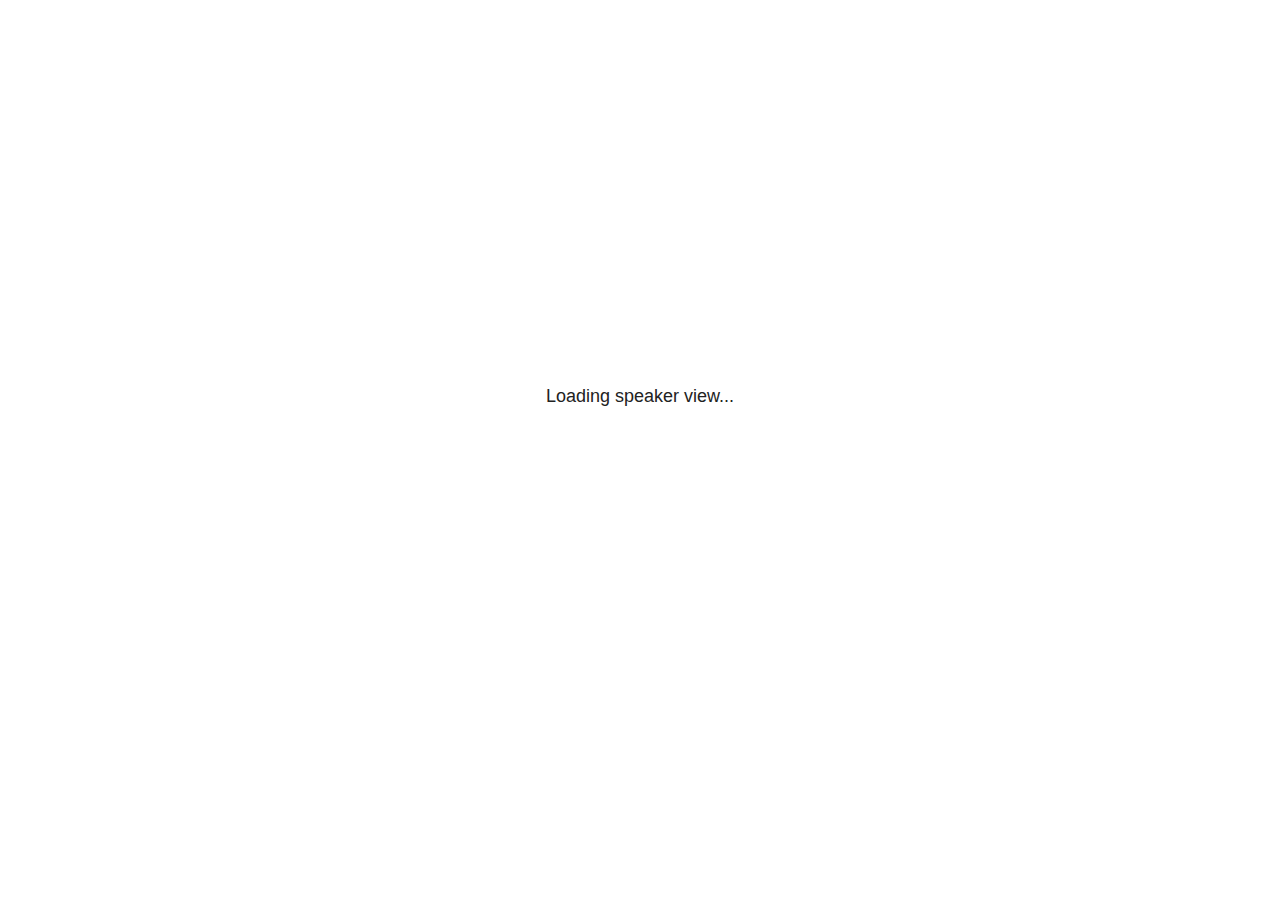
<file: slides/plugin/notes/notes.html>
<!doctype html>
<html lang="en">
	<head>
		<meta charset="utf-8">

		<title>reveal.js - Slide Notes</title>

		<style>
			body {
				font-family: Helvetica;
				font-size: 18px;
			}

			#current-slide,
			#upcoming-slide,
			#speaker-controls {
				padding: 6px;
				box-sizing: border-box;
				-moz-box-sizing: border-box;
			}

			#current-slide iframe,
			#upcoming-slide iframe {
				width: 100%;
				height: 100%;
				border: 1px solid #ddd;
			}

			#current-slide .label,
			#upcoming-slide .label {
				position: absolute;
				top: 10px;
				left: 10px;
				z-index: 2;
			}

			#connection-status {
				position: absolute;
				top: 0;
				left: 0;
				width: 100%;
				height: 100%;
				z-index: 20;
				padding: 30% 20% 20% 20%;
				font-size: 18px;
				color: #222;
				background: #fff;
				text-align: center;
				box-sizing: border-box;
				line-height: 1.4;
			}

			.overlay-element {
				height: 34px;
				line-height: 34px;
				padding: 0 10px;
				text-shadow: none;
				background: rgba( 220, 220, 220, 0.8 );
				color: #222;
				font-size: 14px;
			}

			.overlay-element.interactive:hover {
				background: rgba( 220, 220, 220, 1 );
			}

			#current-slide {
				position: absolute;
				width: 60%;
				height: 100%;
				top: 0;
				left: 0;
				padding-right: 0;
			}

			#upcoming-slide {
				position: absolute;
				width: 40%;
				height: 40%;
				right: 0;
				top: 0;
			}

			/* Speaker controls */
			#speaker-controls {
				position: absolute;
				top: 40%;
				right: 0;
				width: 40%;
				height: 60%;
				overflow: auto;
				font-size: 18px;
			}

				.speaker-controls-time.hidden,
				.speaker-controls-notes.hidden {
					display: none;
				}

				.speaker-controls-time .label,
				.speaker-controls-pace .label,
				.speaker-controls-notes .label {
					text-transform: uppercase;
					font-weight: normal;
					font-size: 0.66em;
					color: #666;
					margin: 0;
				}

				.speaker-controls-time, .speaker-controls-pace {
					border-bottom: 1px solid rgba( 200, 200, 200, 0.5 );
					margin-bottom: 10px;
					padding: 10px 16px;
					padding-bottom: 20px;
					cursor: pointer;
				}

				.speaker-controls-time .reset-button {
					opacity: 0;
					float: right;
					color: #666;
					text-decoration: none;
				}
				.speaker-controls-time:hover .reset-button {
					opacity: 1;
				}

				.speaker-controls-time .timer,
				.speaker-controls-time .clock {
					width: 50%;
				}

				.speaker-controls-time .timer,
				.speaker-controls-time .clock,
				.speaker-controls-time .pacing .hours-value,
				.speaker-controls-time .pacing .minutes-value,
				.speaker-controls-time .pacing .seconds-value {
					font-size: 1.9em;
				}

				.speaker-controls-time .timer {
					float: left;
				}

				.speaker-controls-time .clock {
					float: right;
					text-align: right;
				}

				.speaker-controls-time span.mute {
					opacity: 0.3;
				}

				.speaker-controls-time .pacing-title {
					margin-top: 5px;
				}

				.speaker-controls-time .pacing.ahead {
					color: blue;
				}

				.speaker-controls-time .pacing.on-track {
					color: green;
				}

				.speaker-controls-time .pacing.behind {
					color: red;
				}

				.speaker-controls-notes {
					padding: 10px 16px;
				}

				.speaker-controls-notes .value {
					margin-top: 5px;
					line-height: 1.4;
					font-size: 1.2em;
				}

			/* Layout selector */
			#speaker-layout {
				position: absolute;
				top: 10px;
				right: 10px;
				color: #222;
				z-index: 10;
			}
				#speaker-layout select {
					position: absolute;
					width: 100%;
					height: 100%;
					top: 0;
					left: 0;
					border: 0;
					box-shadow: 0;
					cursor: pointer;
					opacity: 0;

					font-size: 1em;
					background-color: transparent;

					-moz-appearance: none;
					-webkit-appearance: none;
					-webkit-tap-highlight-color: rgba(0, 0, 0, 0);
				}

				#speaker-layout select:focus {
					outline: none;
					box-shadow: none;
				}

			.clear {
				clear: both;
			}

			/* Speaker layout: Wide */
			body[data-speaker-layout="wide"] #current-slide,
			body[data-speaker-layout="wide"] #upcoming-slide {
				width: 50%;
				height: 45%;
				padding: 6px;
			}

			body[data-speaker-layout="wide"] #current-slide {
				top: 0;
				left: 0;
			}

			body[data-speaker-layout="wide"] #upcoming-slide {
				top: 0;
				left: 50%;
			}

			body[data-speaker-layout="wide"] #speaker-controls {
				top: 45%;
				left: 0;
				width: 100%;
				height: 50%;
				font-size: 1.25em;
			}

			/* Speaker layout: Tall */
			body[data-speaker-layout="tall"] #current-slide,
			body[data-speaker-layout="tall"] #upcoming-slide {
				width: 45%;
				height: 50%;
				padding: 6px;
			}

			body[data-speaker-layout="tall"] #current-slide {
				top: 0;
				left: 0;
			}

			body[data-speaker-layout="tall"] #upcoming-slide {
				top: 50%;
				left: 0;
			}

			body[data-speaker-layout="tall"] #speaker-controls {
				padding-top: 40px;
				top: 0;
				left: 45%;
				width: 55%;
				height: 100%;
				font-size: 1.25em;
			}

			/* Speaker layout: Notes only */
			body[data-speaker-layout="notes-only"] #current-slide,
			body[data-speaker-layout="notes-only"] #upcoming-slide {
				display: none;
			}

			body[data-speaker-layout="notes-only"] #speaker-controls {
				padding-top: 40px;
				top: 0;
				left: 0;
				width: 100%;
				height: 100%;
				font-size: 1.25em;
			}

			@media screen and (max-width: 1080px) {
				body[data-speaker-layout="default"] #speaker-controls {
					font-size: 16px;
				}
			}

			@media screen and (max-width: 900px) {
				body[data-speaker-layout="default"] #speaker-controls {
					font-size: 14px;
				}
			}

			@media screen and (max-width: 800px) {
				body[data-speaker-layout="default"] #speaker-controls {
					font-size: 12px;
				}
			}

		</style>
	</head>

	<body>

		<div id="connection-status">Loading speaker view...</div>

		<div id="current-slide"></div>
		<div id="upcoming-slide"><span class="overlay-element label">Upcoming</span></div>
		<div id="speaker-controls">
			<div class="speaker-controls-time">
				<h4 class="label">Time <span class="reset-button">Click to Reset</span></h4>
				<div class="clock">
					<span class="clock-value">0:00 AM</span>
				</div>
				<div class="timer">
					<span class="hours-value">00</span><span class="minutes-value">:00</span><span class="seconds-value">:00</span>
				</div>
				<div class="clear"></div>

				<h4 class="label pacing-title" style="display: none">Pacing – Time to finish current slide</h4>
				<div class="pacing" style="display: none">
					<span class="hours-value">00</span><span class="minutes-value">:00</span><span class="seconds-value">:00</span>
				</div>
			</div>

			<div class="speaker-controls-notes hidden">
				<h4 class="label">Notes</h4>
				<div class="value"></div>
			</div>
		</div>
		<div id="speaker-layout" class="overlay-element interactive">
			<span class="speaker-layout-label"></span>
			<select class="speaker-layout-dropdown"></select>
		</div>

		<script src="../../plugin/markdown/marked.js"></script>
		<script>

			(function() {

				var notes,
					notesValue,
					currentState,
					currentSlide,
					upcomingSlide,
					layoutLabel,
					layoutDropdown,
					connected = false;

				var SPEAKER_LAYOUTS = {
					'default': 'Default',
					'wide': 'Wide',
					'tall': 'Tall',
					'notes-only': 'Notes only'
				};

				setupLayout();

				var connectionStatus = document.querySelector( '#connection-status' );
				var connectionTimeout = setTimeout( function() {
					connectionStatus.innerHTML = 'Error connecting to main window.<br>Please try closing and reopening the speaker view.';
				}, 5000 );

				window.addEventListener( 'message', function( event ) {

					clearTimeout( connectionTimeout );
					connectionStatus.style.display = 'none';

					var data = JSON.parse( event.data );

					// The overview mode is only useful to the reveal.js instance
					// where navigation occurs so we don't sync it
					if( data.state ) delete data.state.overview;

					// Messages sent by the notes plugin inside of the main window
					if( data && data.namespace === 'reveal-notes' ) {
						if( data.type === 'connect' ) {
							handleConnectMessage( data );
						}
						else if( data.type === 'state' ) {
							handleStateMessage( data );
						}
					}
					// Messages sent by the reveal.js inside of the current slide preview
					else if( data && data.namespace === 'reveal' ) {
						if( /ready/.test( data.eventName ) ) {
							// Send a message back to notify that the handshake is complete
							window.opener.postMessage( JSON.stringify({ namespace: 'reveal-notes', type: 'connected'} ), '*' );
						}
						else if( /slidechanged|fragmentshown|fragmenthidden|paused|resumed/.test( data.eventName ) && currentState !== JSON.stringify( data.state ) ) {

							window.opener.postMessage( JSON.stringify({ method: 'setState', args: [ data.state ]} ), '*' );

						}
					}

				} );

				/**
				 * Called when the main window is trying to establish a
				 * connection.
				 */
				function handleConnectMessage( data ) {

					if( connected === false ) {
						connected = true;

						setupIframes( data );
						setupKeyboard();
						setupNotes();
						setupTimer();
					}

				}

				/**
				 * Called when the main window sends an updated state.
				 */
				function handleStateMessage( data ) {

					// Store the most recently set state to avoid circular loops
					// applying the same state
					currentState = JSON.stringify( data.state );

					// No need for updating the notes in case of fragment changes
					if ( data.notes ) {
						notes.classList.remove( 'hidden' );
						notesValue.style.whiteSpace = data.whitespace;
						if( data.markdown ) {
							notesValue.innerHTML = marked( data.notes );
						}
						else {
							notesValue.innerHTML = data.notes;
						}
					}
					else {
						notes.classList.add( 'hidden' );
					}

					// Update the note slides
					currentSlide.contentWindow.postMessage( JSON.stringify({ method: 'setState', args: [ data.state ] }), '*' );
					upcomingSlide.contentWindow.postMessage( JSON.stringify({ method: 'setState', args: [ data.state ] }), '*' );
					upcomingSlide.contentWindow.postMessage( JSON.stringify({ method: 'next' }), '*' );

				}

				// Limit to max one state update per X ms
				handleStateMessage = debounce( handleStateMessage, 200 );

				/**
				 * Forward keyboard events to the current slide window.
				 * This enables keyboard events to work even if focus
				 * isn't set on the current slide iframe.
				 *
				 * Block F5 default handling, it reloads and disconnects
				 * the speaker notes window.
				 */
				function setupKeyboard() {

					document.addEventListener( 'keydown', function( event ) {
						if( event.keyCode === 116 || ( event.metaKey && event.keyCode === 82 ) ) {
							event.preventDefault();
							return false;
						}
						currentSlide.contentWindow.postMessage( JSON.stringify({ method: 'triggerKey', args: [ event.keyCode ] }), '*' );
					} );

				}

				/**
				 * Creates the preview iframes.
				 */
				function setupIframes( data ) {

					var params = [
						'receiver',
						'progress=false',
						'history=false',
						'transition=none',
						'autoSlide=0',
						'backgroundTransition=none'
					].join( '&' );

					var urlSeparator = /\?/.test(data.url) ? '&' : '?';
					var hash = '#/' + data.state.indexh + '/' + data.state.indexv;
					var currentURL = data.url + urlSeparator + params + '&postMessageEvents=true' + hash;
					var upcomingURL = data.url + urlSeparator + params + '&controls=false' + hash;

					currentSlide = document.createElement( 'iframe' );
					currentSlide.setAttribute( 'width', 1280 );
					currentSlide.setAttribute( 'height', 1024 );
					currentSlide.setAttribute( 'src', currentURL );
					document.querySelector( '#current-slide' ).appendChild( currentSlide );

					upcomingSlide = document.createElement( 'iframe' );
					upcomingSlide.setAttribute( 'width', 640 );
					upcomingSlide.setAttribute( 'height', 512 );
					upcomingSlide.setAttribute( 'src', upcomingURL );
					document.querySelector( '#upcoming-slide' ).appendChild( upcomingSlide );

				}

				/**
				 * Setup the notes UI.
				 */
				function setupNotes() {

					notes = document.querySelector( '.speaker-controls-notes' );
					notesValue = document.querySelector( '.speaker-controls-notes .value' );

				}

				function getTimings() {

					var slides = Reveal.getSlides();
					var defaultTiming = Reveal.getConfig().defaultTiming;
					if (defaultTiming == null) {
						return null;
					}
					var timings = [];
					for ( var i in slides ) {
						var slide = slides[i];
						var timing = defaultTiming;
						if( slide.hasAttribute( 'data-timing' )) {
							var t = slide.getAttribute( 'data-timing' );
							timing = parseInt(t);
							if( isNaN(timing) ) {
								console.warn("Could not parse timing '" + t + "' of slide " + i + "; using default of " + defaultTiming);
								timing = defaultTiming;
							}
						}
						timings.push(timing);
					}
					return timings;

				}

				/**
				 * Return the number of seconds allocated for presenting
				 * all slides up to and including this one.
				 */
				function getTimeAllocated(timings) {

					var slides = Reveal.getSlides();
					var allocated = 0;
					var currentSlide = Reveal.getSlidePastCount();
					for (var i in slides.slice(0, currentSlide + 1)) {
						allocated += timings[i];
					}
					return allocated;

				}

				/**
				 * Create the timer and clock and start updating them
				 * at an interval.
				 */
				function setupTimer() {

					var start = new Date(),
					timeEl = document.querySelector( '.speaker-controls-time' ),
					clockEl = timeEl.querySelector( '.clock-value' ),
					hoursEl = timeEl.querySelector( '.hours-value' ),
					minutesEl = timeEl.querySelector( '.minutes-value' ),
					secondsEl = timeEl.querySelector( '.seconds-value' ),
					pacingTitleEl = timeEl.querySelector( '.pacing-title' ),
					pacingEl = timeEl.querySelector( '.pacing' ),
					pacingHoursEl = pacingEl.querySelector( '.hours-value' ),
					pacingMinutesEl = pacingEl.querySelector( '.minutes-value' ),
					pacingSecondsEl = pacingEl.querySelector( '.seconds-value' );

					var timings = getTimings();
					if (timings !== null) {
						pacingTitleEl.style.removeProperty('display');
						pacingEl.style.removeProperty('display');
					}

					function _displayTime( hrEl, minEl, secEl, time) {

						var sign = Math.sign(time) == -1 ? "-" : "";
						time = Math.abs(Math.round(time / 1000));
						var seconds = time % 60;
						var minutes = Math.floor( time / 60 ) % 60 ;
						var hours = Math.floor( time / ( 60 * 60 )) ;
						hrEl.innerHTML = sign + zeroPadInteger( hours );
						if (hours == 0) {
							hrEl.classList.add( 'mute' );
						}
						else {
							hrEl.classList.remove( 'mute' );
						}
						minEl.innerHTML = ':' + zeroPadInteger( minutes );
						if (hours == 0 && minutes == 0) {
							minEl.classList.add( 'mute' );
						}
						else {
							minEl.classList.remove( 'mute' );
						}
						secEl.innerHTML = ':' + zeroPadInteger( seconds );
					}

					function _updateTimer() {

						var diff, hours, minutes, seconds,
						now = new Date();

						diff = now.getTime() - start.getTime();

						clockEl.innerHTML = now.toLocaleTimeString( 'en-US', { hour12: true, hour: '2-digit', minute:'2-digit' } );
						_displayTime( hoursEl, minutesEl, secondsEl, diff );
						if (timings !== null) {
							_updatePacing(diff);
						}

					}

					function _updatePacing(diff) {

						var slideEndTiming = getTimeAllocated(timings) * 1000;
						var currentSlide = Reveal.getSlidePastCount();
						var currentSlideTiming = timings[currentSlide] * 1000;
						var timeLeftCurrentSlide = slideEndTiming - diff;
						if (timeLeftCurrentSlide < 0) {
							pacingEl.className = 'pacing behind';
						}
						else if (timeLeftCurrentSlide < currentSlideTiming) {
							pacingEl.className = 'pacing on-track';
						}
						else {
							pacingEl.className = 'pacing ahead';
						}
						_displayTime( pacingHoursEl, pacingMinutesEl, pacingSecondsEl, timeLeftCurrentSlide );

					}

					// Update once directly
					_updateTimer();

					// Then update every second
					setInterval( _updateTimer, 1000 );

					function _resetTimer() {

						if (timings == null) {
							start = new Date();
						}
						else {
							// Reset timer to beginning of current slide
							var slideEndTiming = getTimeAllocated(timings) * 1000;
							var currentSlide = Reveal.getSlidePastCount();
							var currentSlideTiming = timings[currentSlide] * 1000;
							var previousSlidesTiming = slideEndTiming - currentSlideTiming;
							var now = new Date();
							start = new Date(now.getTime() - previousSlidesTiming);
						}
						_updateTimer();

					}

					timeEl.addEventListener( 'click', function() {
						_resetTimer();
						return false;
					} );

				}

				/**
				 * Sets up the speaker view layout and layout selector.
				 */
				function setupLayout() {

					layoutDropdown = document.querySelector( '.speaker-layout-dropdown' );
					layoutLabel = document.querySelector( '.speaker-layout-label' );

					// Render the list of available layouts
					for( var id in SPEAKER_LAYOUTS ) {
						var option = document.createElement( 'option' );
						option.setAttribute( 'value', id );
						option.textContent = SPEAKER_LAYOUTS[ id ];
						layoutDropdown.appendChild( option );
					}

					// Monitor the dropdown for changes
					layoutDropdown.addEventListener( 'change', function( event ) {

						setLayout( layoutDropdown.value );

					}, false );

					// Restore any currently persisted layout
					setLayout( getLayout() );

				}

				/**
				 * Sets a new speaker view layout. The layout is persisted
				 * in local storage.
				 */
				function setLayout( value ) {

					var title = SPEAKER_LAYOUTS[ value ];

					layoutLabel.innerHTML = 'Layout' + ( title ? ( ': ' + title ) : '' );
					layoutDropdown.value = value;

					document.body.setAttribute( 'data-speaker-layout', value );

					// Persist locally
					if( supportsLocalStorage() ) {
						window.localStorage.setItem( 'reveal-speaker-layout', value );
					}

				}

				/**
				 * Returns the ID of the most recently set speaker layout
				 * or our default layout if none has been set.
				 */
				function getLayout() {

					if( supportsLocalStorage() ) {
						var layout = window.localStorage.getItem( 'reveal-speaker-layout' );
						if( layout ) {
							return layout;
						}
					}

					// Default to the first record in the layouts hash
					for( var id in SPEAKER_LAYOUTS ) {
						return id;
					}

				}

				function supportsLocalStorage() {

					try {
						localStorage.setItem('test', 'test');
						localStorage.removeItem('test');
						return true;
					}
					catch( e ) {
						return false;
					}

				}

				function zeroPadInteger( num ) {

					var str = '00' + parseInt( num );
					return str.substring( str.length - 2 );

				}

				/**
				 * Limits the frequency at which a function can be called.
				 */
				function debounce( fn, ms ) {

					var lastTime = 0,
						timeout;

					return function() {

						var args = arguments;
						var context = this;

						clearTimeout( timeout );

						var timeSinceLastCall = Date.now() - lastTime;
						if( timeSinceLastCall > ms ) {
							fn.apply( context, args );
							lastTime = Date.now();
						}
						else {
							timeout = setTimeout( function() {
								fn.apply( context, args );
								lastTime = Date.now();
							}, ms - timeSinceLastCall );
						}

					}

				}

			})();

		</script>
	</body>
</html>
</file>
